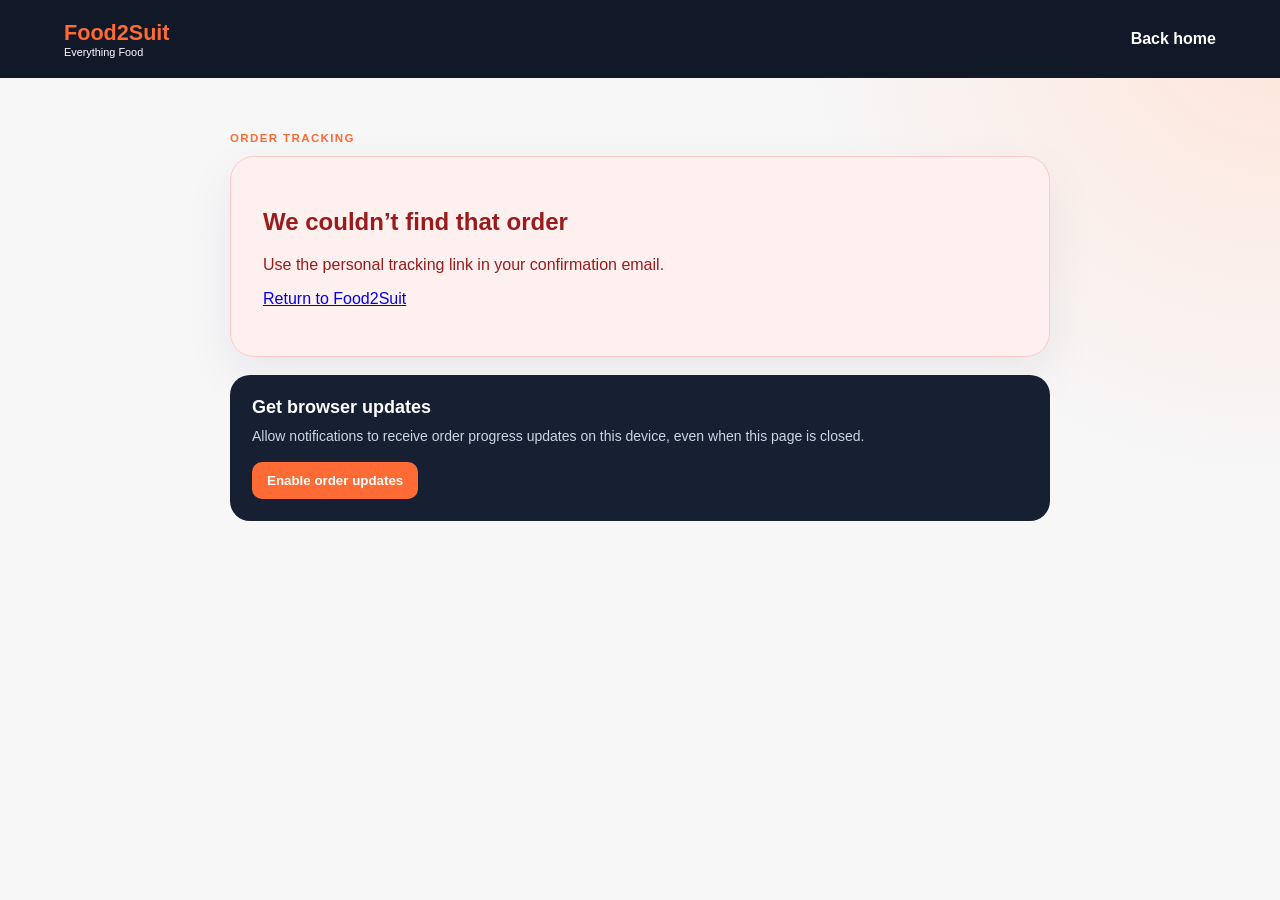
<file: track-order.html>
<!doctype html>
<html lang="en">
<head>
  <meta charset="utf-8">
  <meta name="viewport" content="width=device-width, initial-scale=1">
  <title>Track your order | Food2Suit</title>
  <meta name="theme-color" content="#FF6B35">
  <link rel="manifest" href="site.webmanifest">
  <link rel="apple-touch-icon" href="app-icon.svg">
  <style>
    :root{color-scheme:light;font-family:Inter,Arial,sans-serif;background:#f7f7f8;color:#182033}*{box-sizing:border-box}body{margin:0;min-height:100vh;background:radial-gradient(circle at top right,#ffe5d9,transparent 30rem),#f7f7f8}.top{background:#111827;color:#fff;padding:20px max(5vw,24px);display:flex;justify-content:space-between;align-items:center}.brand{font-size:1.35rem;font-weight:800;color:#ff6b35}.brand small{display:block;color:#fff;font-size:.68rem;font-weight:500}.top a{color:#fff;text-decoration:none;font-weight:700}.shell{max-width:860px;margin:54px auto;padding:0 20px}.eyebrow{color:#ff6b35;text-transform:uppercase;letter-spacing:.12em;font-size:.72rem;font-weight:800}.card{background:#fff;border:1px solid #e5e7eb;border-radius:24px;padding:32px;box-shadow:0 18px 50px #17203312}.status{display:inline-flex;align-items:center;gap:8px;padding:9px 13px;background:#fff0eb;color:#d94816;border-radius:999px;font-size:.85rem;font-weight:800}.dot{width:9px;height:9px;background:#ff6b35;border-radius:50%;animation:pulse 1.3s infinite}.muted{color:#677083}.timeline{display:grid;gap:0;margin:30px 0}.step{display:flex;gap:15px;min-height:62px;color:#9ca3af}.marker{width:24px;display:flex;flex-direction:column;align-items:center}.circle{width:19px;height:19px;border:2px solid #d1d5db;border-radius:50%;background:#fff}.line{height:100%;width:2px;background:#e5e7eb}.step:last-child .line{display:none}.step.active{color:#182033;font-weight:700}.step.active .circle{border-color:#ff6b35;background:#ff6b35;box-shadow:0 0 0 5px #fff0eb}.step.done .circle{border-color:#ff6b35;background:#ff6b35}.step.done .circle:after{content:'✓';font-size:12px;color:#fff;display:block;text-align:center;line-height:15px}.items{padding:18px;background:#f9fafb;border-radius:16px}.item{display:flex;justify-content:space-between;gap:15px;padding:9px 0;border-bottom:1px solid #e5e7eb}.item:last-child{border:0}.error{background:#fff0f0;border-color:#fecaca;color:#991b1b}.hidden{display:none}@keyframes pulse{50%{transform:scale(1.5);opacity:.45}}@media(max-width:560px){.card{padding:24px}.shell{margin:30px auto}.top{padding:16px 20px}}
    .push-card{margin-top:18px;background:#172033;color:#fff;border-radius:20px;padding:22px}.push-card h2{margin:0 0 8px;font-size:18px}.push-card p{margin:0;color:#cbd5e1;font-size:14px;line-height:1.5}.push-card button{margin-top:15px;border:0;border-radius:10px;background:#ff6b35;color:#fff;font-weight:800;padding:11px 15px;cursor:pointer}.push-card button:disabled{opacity:.6;cursor:not-allowed}
  </style>
</head>
<body>
  <header class="top"><div class="brand">Food2Suit <small>Everything Food</small></div><a href="index.html">Back home</a></header>
  <main class="shell">
    <p class="eyebrow">Order tracking</p>
    <section class="card" id="tracker"><span class="status"><span class="dot"></span>Checking your order</span><h1>Finding your Food2Suit order…</h1><p class="muted">This page refreshes automatically while your order is in progress.</p></section>
    <section class="push-card" id="push-card"><h2>Get browser updates</h2><p>Allow notifications to receive order progress updates on this device, even when this page is closed.</p><button id="push-enable" type="button">Enable order updates</button><p id="push-message" aria-live="polite"></p></section>
  </main>
  <script>
    const endpoint = 'https://rvdtrrttggrzdafxytdm.supabase.co/functions/v1/food2suit-order-tracking';
    const pushEndpoint = 'https://rvdtrrttggrzdafxytdm.supabase.co/functions/v1/food2suit-paystack';
    const key = 'sb_publishable_bv4UvAUGQDTeBumNkUU3KA_3UzfgQUC';
    const pushPublicKey = 'BB8PI31CPGPRH1UoKp8M0jib9XjvTSQNuXs7SrEhPaZ-CpU6ej0IcACKT6Q-muV1Cv4zIyUhKW5_nBownz58qQw';
    const labels = { pending:'Order received', confirmed:'Order confirmed', preparing:'Preparing your order', ready:'Ready for collection', looking_for_rider:'Looking for a rider', out_for_delivery:'Out for delivery', completed:'Order complete', cancelled:'Order cancelled' };
    const card = document.getElementById('tracker');
    const orderId = new URLSearchParams(location.search).get('order');
    const pushButton = document.getElementById('push-enable'), pushMessage = document.getElementById('push-message');
    const escapeHtml = value => String(value ?? '').replace(/[&<>"']/g, char => ({'&':'&amp;','<':'&lt;','>':'&gt;','"':'&quot;',"'":'&#39;'}[char]));
    const urlBase64ToUint8Array = value => { const padding = '='.repeat((4 - value.length % 4) % 4), base64 = (value + padding).replace(/-/g, '+').replace(/_/g, '/'), raw = atob(base64); return Uint8Array.from([...raw].map(char => char.charCodeAt(0))); };
    async function enablePushUpdates(){try{if(!orderId)throw new Error('Open your personal tracking link first.');if(!('serviceWorker' in navigator)||!('PushManager' in window)||!('Notification' in window))throw new Error('This browser does not support order notifications.');pushButton.disabled=true;pushButton.textContent='Enabling…';const permission=await Notification.requestPermission();if(permission!=='granted')throw new Error('Notifications were not allowed. You can enable them later in your browser settings.');const registration=await navigator.serviceWorker.register('push-service-worker.js');let subscription=await registration.pushManager.getSubscription();if(!subscription)subscription=await registration.pushManager.subscribe({userVisibleOnly:true,applicationServerKey:urlBase64ToUint8Array(pushPublicKey)});const response=await fetch(pushEndpoint,{method:'POST',headers:{'Content-Type':'application/json',Authorization:`Bearer ${key}`,apikey:key},body:JSON.stringify({action:'subscribe_push',order_id:orderId,subscription:subscription.toJSON()})});const body=await response.json();if(!response.ok)throw new Error(body.error||'Could not save notification permission.');pushButton.textContent='Updates enabled';pushMessage.textContent='You will receive browser notifications for this order on this device.';}catch(error){pushButton.disabled=false;pushButton.textContent='Enable order updates';pushMessage.textContent=error.message||'Could not enable notifications.';}}
    function showError(message){card.classList.add('error');card.innerHTML=`<h1>We couldn’t find that order</h1><p>${escapeHtml(message)}</p><p><a href="index.html">Return to Food2Suit</a></p>`;}
    function render(order){const delivery = order.delivery;const steps = delivery ? ['pending','confirmed','preparing','ready','looking_for_rider','out_for_delivery','completed'] : ['pending','confirmed','preparing','ready','completed'];const currentIndex=steps.indexOf(order.status);const timeline=order.status==='cancelled'?`<div class="step active"><div class="marker"><i class="circle"></i></div><div><strong>Order cancelled</strong><p class="muted">Please contact Food2Suit if you need help with this order.</p></div></div>`:steps.map((step,index)=>`<div class="step ${index<currentIndex?'done':index===currentIndex?'active':''}"><div class="marker"><i class="circle"></i><i class="line"></i></div><div><strong>${labels[step]}</strong><p class="muted">${index===currentIndex?'Current order status':''}</p></div></div>`).join('');const items=(order.items||[]).map(item=>`<div class="item"><span>${escapeHtml(item.quantity)}× ${escapeHtml(item.name)}${item.side?` <small class="muted">(${escapeHtml(item.side)})</small>`:''}</span></div>`).join('');card.classList.remove('error');card.innerHTML=`<span class="status"><span class="dot"></span>${escapeHtml(labels[order.status]||'Order update')}</span><h1>Order #${escapeHtml(order.reference)}</h1><p class="muted">Placed ${new Date(order.created_at).toLocaleString()} · ${delivery?'Delivery':'Pickup'}</p><div class="timeline">${timeline}</div><div class="items"><strong>Your order</strong>${items || '<p class="muted">Order details are being prepared.</p>'}</div>`;}
    async function load(){if(!orderId)return showError('Use the personal tracking link in your confirmation email.');try{const response=await fetch(`${endpoint}?order=${encodeURIComponent(orderId)}`,{headers:{Authorization:`Bearer ${key}`,apikey:key}});const body=await response.json();if(!response.ok)throw new Error(body.error||'This link is no longer available.');render(body);}catch(error){showError(error.message||'Please try again shortly.');}}
    pushButton.addEventListener('click',enablePushUpdates);
    load();setInterval(load,15000);
  </script>
  <script src="pwa.js"></script>
</body>
</html>
</file>
